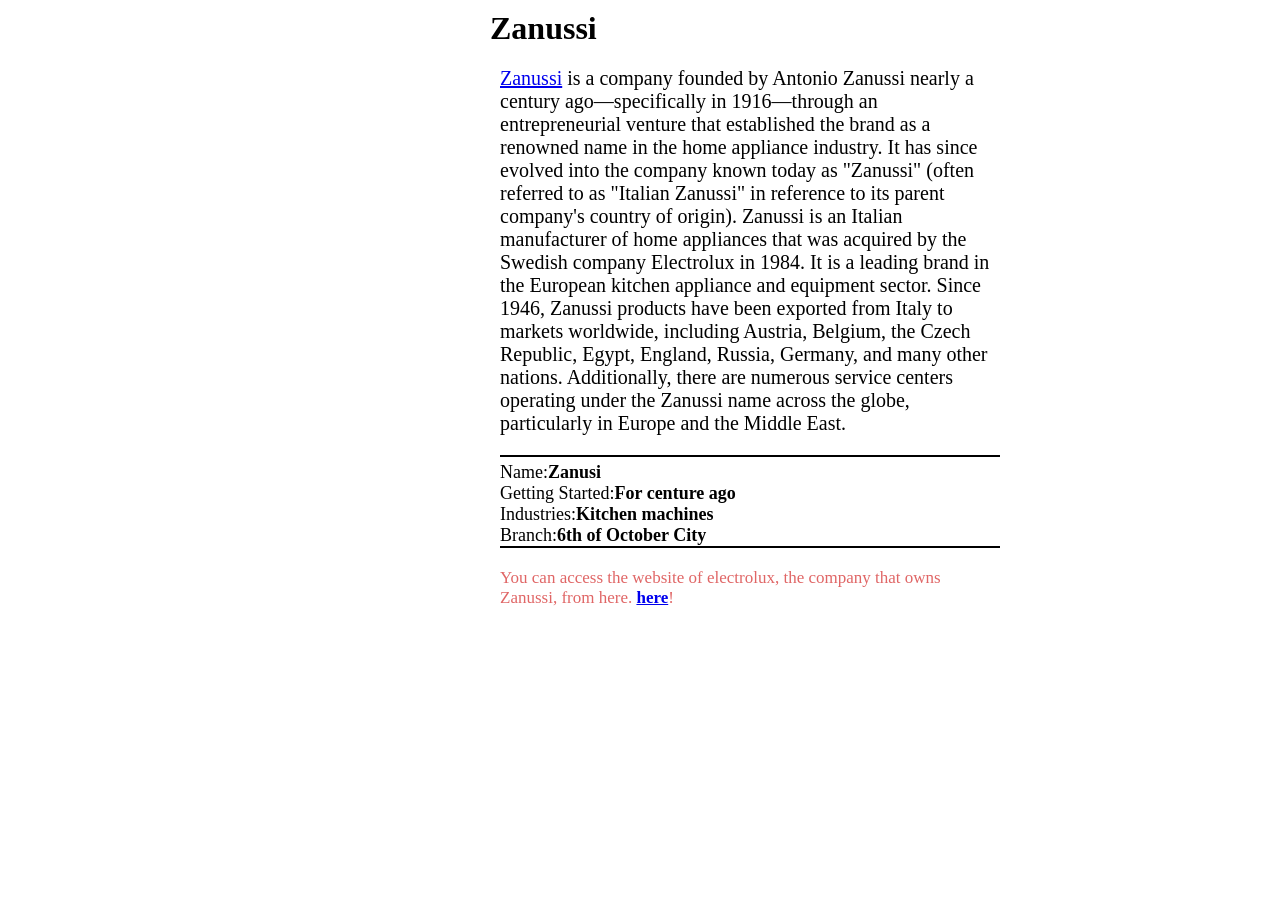
<file: index.html>
<!DOCTYPE html>

<html>

<head>

<link rel="stylesheet" href="zanusi.css">
<meta name="viewport" content="width=device-width, initial-scale=1.0">
 <title>Final Exam</title>

</head>

<body>
 <h1>Zanussi</h1>
<div>
<p><a href="https://ar.wikipedia.org/wiki/%D8%B2%D8%A7%D9%86%D9%88%D8%B3%D9%8A" target="_blank">Zanussi</a> is a company founded by Antonio Zanussi nearly a century ago—specifically in 1916—through an entrepreneurial venture that established the brand as a renowned name in the home appliance industry. It has since evolved into the company known today as "Zanussi" (often referred to as "Italian Zanussi" in reference to its parent company's country of origin). Zanussi is an Italian manufacturer of home appliances that was acquired by the Swedish company Electrolux in 1984. It is a leading brand in the European kitchen appliance and equipment sector. Since 1946, Zanussi products have been exported from Italy to markets worldwide, including Austria, Belgium, the Czech Republic, Egypt, England, Russia, Germany, and many other nations. Additionally, there are numerous service centers operating under the Zanussi name across the globe, particularly in Europe and the Middle East.</p>

<hr>

<ul>
<li>Name:<strong>Zanusi</strong></li>
<li>Getting Started:<strong>For centure ago</strong></li>
<li>Industries:<strong>Kitchen machines</strong></li>
<li>Branch:<strong>6th of October City</strong></li>
</ul>
<hr id="oo">
<p id="lol">You can access the website of electrolux, the company that owns Zanussi, from here. <a href="https://www.electrolux.it/" target="_blank"><span id="hahaha">here</span></a>!</p>
</div>

</body>
</html>
</file>
<file: zanusi.css>
* {
    margin: 0;
    padding: 0;
    box-sizing: border-box;
}

h1 {
    margin-top: 10px;
    margin-left: 490px; 
}

p {
    font-size: 20px;
    margin-top: 20px;
    margin-bottom: 20px;
}

li {
    font-size: 18px;
    list-style-type: none;
}

hr {
    border: black solid 1px;
    max-width: 500px;
    margin-bottom: 5px;
}

div {
    max-width: 500px;
    width: 100%;
    margin-left: 500px; 
}

#oo {
    border: black solid 1px;
}

#lol {
    font-size: 17px;
    color: rgb(224, 102, 102);
}

#hahaha {
    font-weight: bold;
}
</file>
<file: Zanusi.css>
* {
    margin: 0;
    padding: 0;
    box-sizing: border-box;
}

h1 {
    margin-top: 10px;
    margin-left: 490px; 
}

p {
    font-size: 20px;
    margin-top: 20px;
    margin-bottom: 20px;
}

li {
    font-size: 18px;
    list-style-type: none;
}

hr {
    border: black solid 1px;
    max-width: 500px;
    margin-bottom: 5px;
}

div {
    max-width: 500px;
    width: 100%;
    margin-left: 500px; 
}

#oo {
    border: black solid 1px;
}

#lol {
    font-size: 17px;
    color: rgb(224, 102, 102);
}

#hahaha {
    font-weight: bold;
}
</file>
